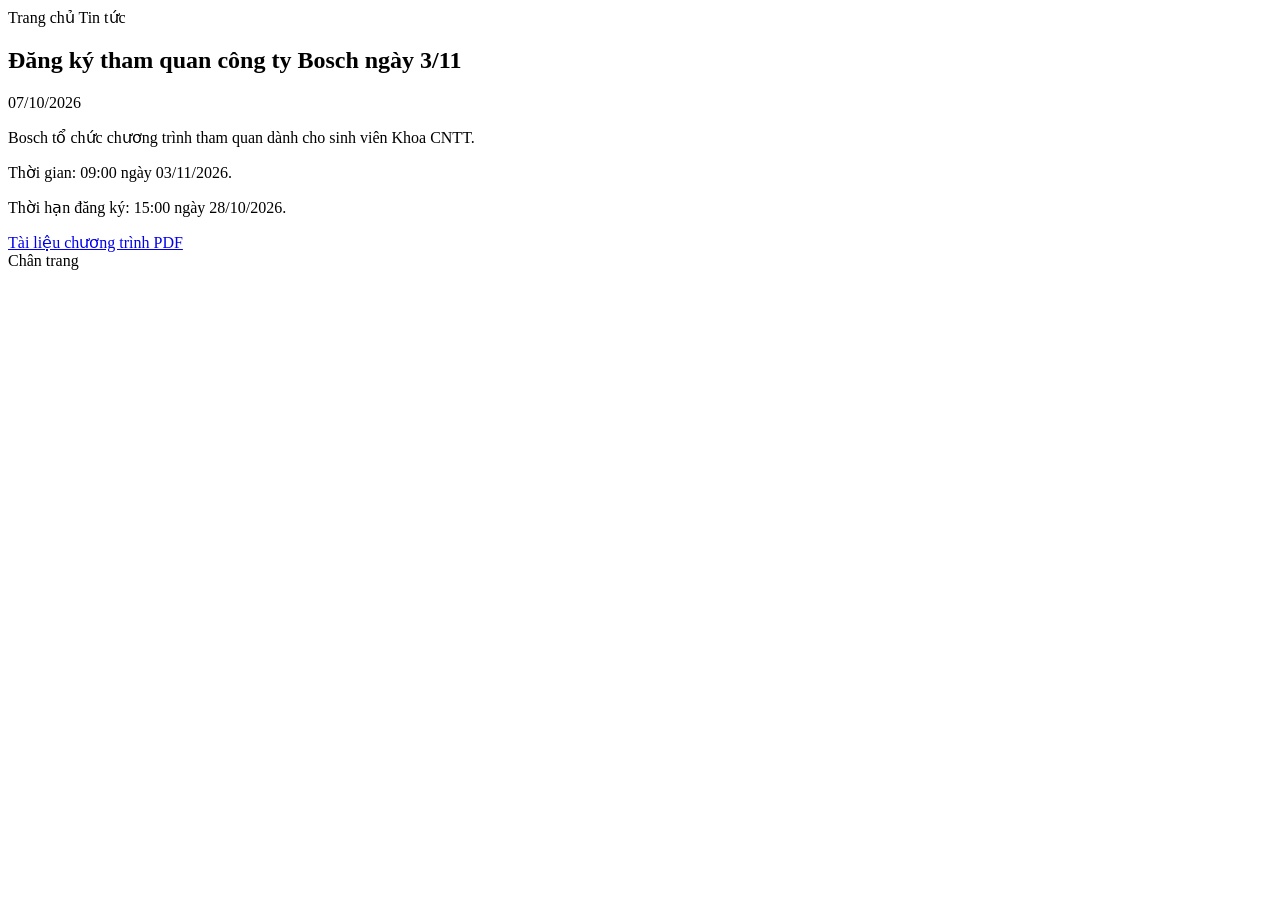
<file: tests/fixtures/fit_detail.html>
<!doctype html>
<html lang="vi">
<head><title>Đăng ký tham quan công ty Bosch</title></head>
<body>
<header><nav>Trang chủ Tin tức</nav></header>
<main><article>
<h1>Đăng ký tham quan công ty Bosch ngày 3/11</h1>
<time datetime="2026-10-07">07/10/2026</time>
<div class="entry-content">
<p>Bosch tổ chức chương trình tham quan dành cho sinh viên Khoa CNTT.</p>
<p>Thời gian: 09:00 ngày 03/11/2026.</p>
<p>Thời hạn đăng ký: 15:00 ngày 28/10/2026.</p>
<a href="https://example.edu.vn/tailieu.pdf">Tài liệu chương trình PDF</a>
</div>
</article></main>
<footer>Chân trang</footer>
</body></html>
</file>
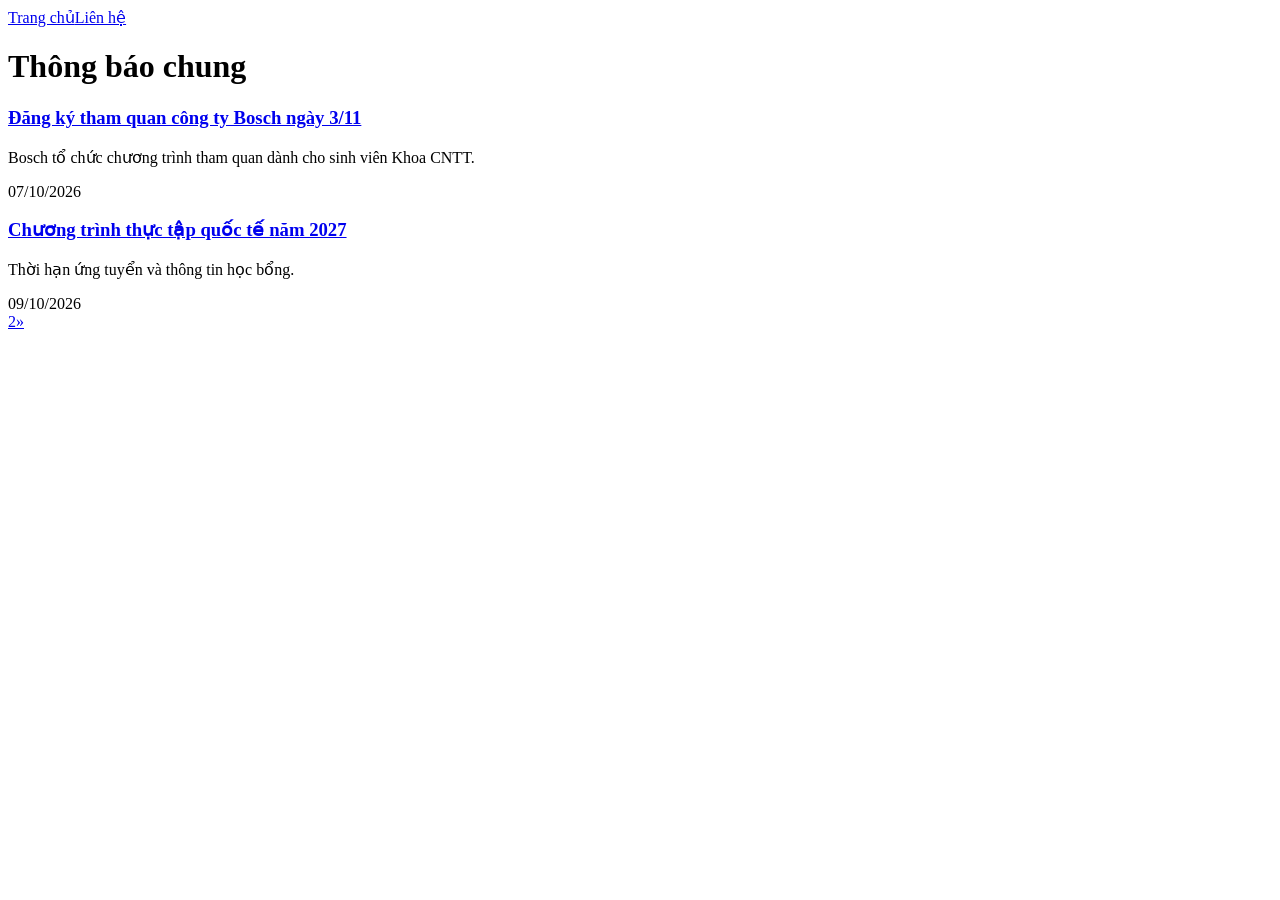
<file: tests/fixtures/fit_listing.html>
<!doctype html>
<html lang="vi">
<head><title>Thông báo chung - FIT HCMUS</title></head>
<body>
<nav><a href="/">Trang chủ</a><a href="/lien-he">Liên hệ</a></nav>
<main>
  <h1>Thông báo chung</h1>
  <div class="news-item">
    <h3><a href="/beta/tin-tuc/d/dang-ky-tham-quan-bosch">Đăng ký tham quan công ty Bosch ngày 3/11</a></h3>
    <p>Bosch tổ chức chương trình tham quan dành cho sinh viên Khoa CNTT.</p>
    <span>07/10/2026</span>
  </div>
  <div class="news-item">
    <h3><a href="/beta/tin-tuc/d/chuong-trinh-thuc-tap-ccu">Chương trình thực tập quốc tế năm 2027</a></h3>
    <p>Thời hạn ứng tuyển và thông tin học bổng.</p>
    <span>09/10/2026</span>
  </div>
  <div class="pagination"><a href="?p=2">2</a><a href="?p=2" rel="next">»</a></div>
</main>
</body>
</html>
</file>
